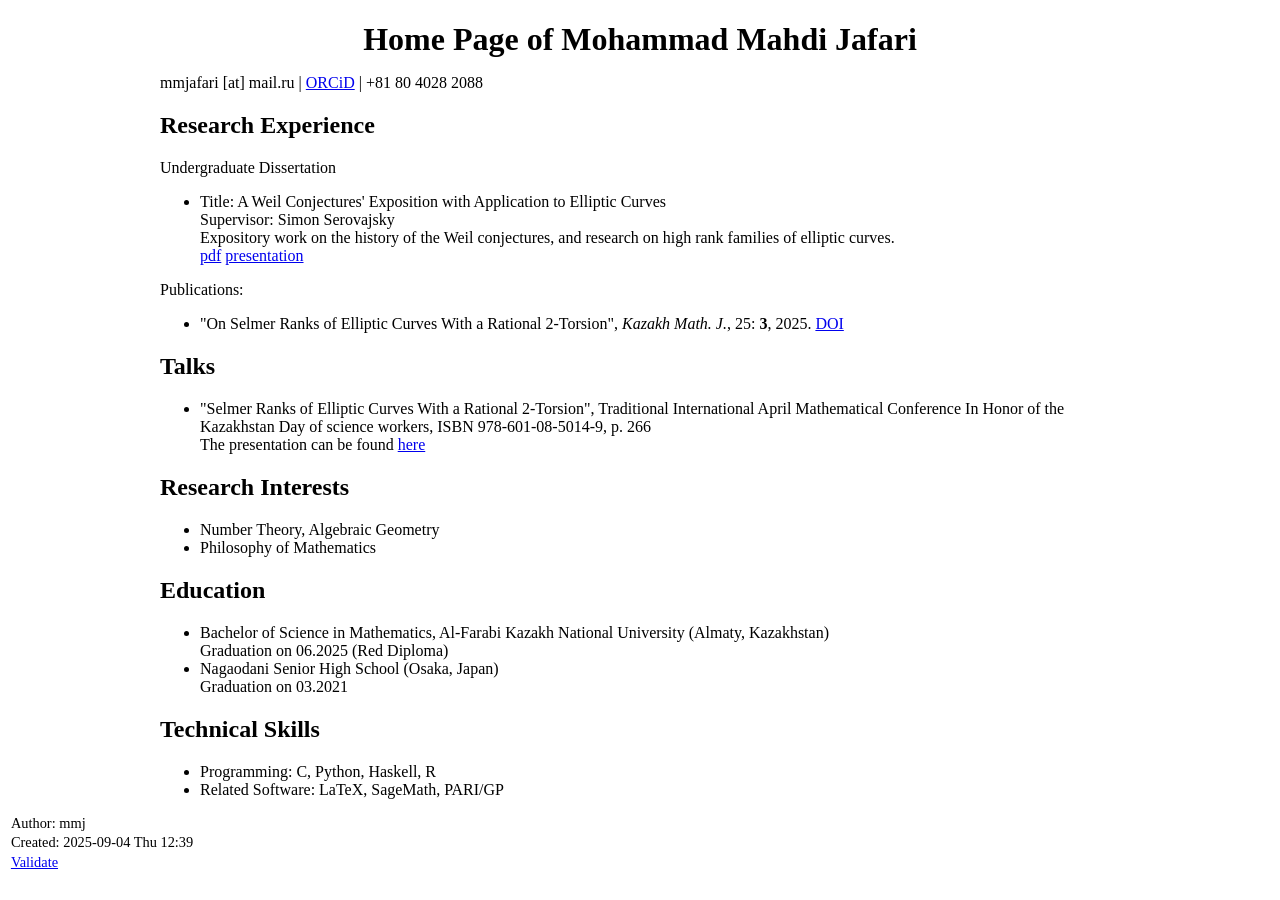
<file: index.html>
<?xml version="1.0" encoding="utf-8"?>
<!DOCTYPE html PUBLIC "-//W3C//DTD XHTML 1.0 Strict//EN"
"http://www.w3.org/TR/xhtml1/DTD/xhtml1-strict.dtd">
<html xmlns="http://www.w3.org/1999/xhtml" lang="en" xml:lang="en">
<head>
<!-- 2025-09-04 Thu 12:39 -->
<meta http-equiv="Content-Type" content="text/html;charset=utf-8" />
<meta name="viewport" content="width=device-width, initial-scale=1" />
<title>Home Page of Mohammad Mahdi Jafari</title>
<meta name="author" content="mmj" />
<meta name="generator" content="Org Mode" />
<style type="text/css">
  #content { max-width: 60em; margin: auto; }
  .title  { text-align: center;
             margin-bottom: .2em; }
  .subtitle { text-align: center;
              font-size: medium;
              font-weight: bold;
              margin-top:0; }
  .todo   { font-family: monospace; color: red; }
  .done   { font-family: monospace; color: green; }
  .priority { font-family: monospace; color: orange; }
  .tag    { background-color: #eee; font-family: monospace;
            padding: 2px; font-size: 80%; font-weight: normal; }
  .timestamp { color: #bebebe; }
  .timestamp-kwd { color: #5f9ea0; }
  .org-right  { margin-left: auto; margin-right: 0px;  text-align: right; }
  .org-left   { margin-left: 0px;  margin-right: auto; text-align: left; }
  .org-center { margin-left: auto; margin-right: auto; text-align: center; }
  .underline { text-decoration: underline; }
  #postamble p, #preamble p { font-size: 90%; margin: .2em; }
  p.verse { margin-left: 3%; }
  pre {
    border: 1px solid #e6e6e6;
    border-radius: 3px;
    background-color: #f2f2f2;
    padding: 8pt;
    font-family: monospace;
    overflow: auto;
    margin: 1.2em;
  }
  pre.src {
    position: relative;
    overflow: auto;
  }
  pre.src:before {
    display: none;
    position: absolute;
    top: -8px;
    right: 12px;
    padding: 3px;
    color: #555;
    background-color: #f2f2f299;
  }
  pre.src:hover:before { display: inline; margin-top: 14px;}
  /* Languages per Org manual */
  pre.src-asymptote:before { content: 'Asymptote'; }
  pre.src-awk:before { content: 'Awk'; }
  pre.src-authinfo::before { content: 'Authinfo'; }
  pre.src-C:before { content: 'C'; }
  /* pre.src-C++ doesn't work in CSS */
  pre.src-clojure:before { content: 'Clojure'; }
  pre.src-css:before { content: 'CSS'; }
  pre.src-D:before { content: 'D'; }
  pre.src-ditaa:before { content: 'ditaa'; }
  pre.src-dot:before { content: 'Graphviz'; }
  pre.src-calc:before { content: 'Emacs Calc'; }
  pre.src-emacs-lisp:before { content: 'Emacs Lisp'; }
  pre.src-fortran:before { content: 'Fortran'; }
  pre.src-gnuplot:before { content: 'gnuplot'; }
  pre.src-haskell:before { content: 'Haskell'; }
  pre.src-hledger:before { content: 'hledger'; }
  pre.src-java:before { content: 'Java'; }
  pre.src-js:before { content: 'Javascript'; }
  pre.src-latex:before { content: 'LaTeX'; }
  pre.src-ledger:before { content: 'Ledger'; }
  pre.src-lisp:before { content: 'Lisp'; }
  pre.src-lilypond:before { content: 'Lilypond'; }
  pre.src-lua:before { content: 'Lua'; }
  pre.src-matlab:before { content: 'MATLAB'; }
  pre.src-mscgen:before { content: 'Mscgen'; }
  pre.src-ocaml:before { content: 'Objective Caml'; }
  pre.src-octave:before { content: 'Octave'; }
  pre.src-org:before { content: 'Org mode'; }
  pre.src-oz:before { content: 'OZ'; }
  pre.src-plantuml:before { content: 'Plantuml'; }
  pre.src-processing:before { content: 'Processing.js'; }
  pre.src-python:before { content: 'Python'; }
  pre.src-R:before { content: 'R'; }
  pre.src-ruby:before { content: 'Ruby'; }
  pre.src-sass:before { content: 'Sass'; }
  pre.src-scheme:before { content: 'Scheme'; }
  pre.src-screen:before { content: 'Gnu Screen'; }
  pre.src-sed:before { content: 'Sed'; }
  pre.src-sh:before { content: 'shell'; }
  pre.src-sql:before { content: 'SQL'; }
  pre.src-sqlite:before { content: 'SQLite'; }
  /* additional languages in org.el's org-babel-load-languages alist */
  pre.src-forth:before { content: 'Forth'; }
  pre.src-io:before { content: 'IO'; }
  pre.src-J:before { content: 'J'; }
  pre.src-makefile:before { content: 'Makefile'; }
  pre.src-maxima:before { content: 'Maxima'; }
  pre.src-perl:before { content: 'Perl'; }
  pre.src-picolisp:before { content: 'Pico Lisp'; }
  pre.src-scala:before { content: 'Scala'; }
  pre.src-shell:before { content: 'Shell Script'; }
  pre.src-ebnf2ps:before { content: 'ebfn2ps'; }
  /* additional language identifiers per "defun org-babel-execute"
       in ob-*.el */
  pre.src-cpp:before  { content: 'C++'; }
  pre.src-abc:before  { content: 'ABC'; }
  pre.src-coq:before  { content: 'Coq'; }
  pre.src-groovy:before  { content: 'Groovy'; }
  /* additional language identifiers from org-babel-shell-names in
     ob-shell.el: ob-shell is the only babel language using a lambda to put
     the execution function name together. */
  pre.src-bash:before  { content: 'bash'; }
  pre.src-csh:before  { content: 'csh'; }
  pre.src-ash:before  { content: 'ash'; }
  pre.src-dash:before  { content: 'dash'; }
  pre.src-ksh:before  { content: 'ksh'; }
  pre.src-mksh:before  { content: 'mksh'; }
  pre.src-posh:before  { content: 'posh'; }
  /* Additional Emacs modes also supported by the LaTeX listings package */
  pre.src-ada:before { content: 'Ada'; }
  pre.src-asm:before { content: 'Assembler'; }
  pre.src-caml:before { content: 'Caml'; }
  pre.src-delphi:before { content: 'Delphi'; }
  pre.src-html:before { content: 'HTML'; }
  pre.src-idl:before { content: 'IDL'; }
  pre.src-mercury:before { content: 'Mercury'; }
  pre.src-metapost:before { content: 'MetaPost'; }
  pre.src-modula-2:before { content: 'Modula-2'; }
  pre.src-pascal:before { content: 'Pascal'; }
  pre.src-ps:before { content: 'PostScript'; }
  pre.src-prolog:before { content: 'Prolog'; }
  pre.src-simula:before { content: 'Simula'; }
  pre.src-tcl:before { content: 'tcl'; }
  pre.src-tex:before { content: 'TeX'; }
  pre.src-plain-tex:before { content: 'Plain TeX'; }
  pre.src-verilog:before { content: 'Verilog'; }
  pre.src-vhdl:before { content: 'VHDL'; }
  pre.src-xml:before { content: 'XML'; }
  pre.src-nxml:before { content: 'XML'; }
  /* add a generic configuration mode; LaTeX export needs an additional
     (add-to-list 'org-latex-listings-langs '(conf " ")) in .emacs */
  pre.src-conf:before { content: 'Configuration File'; }

  table { border-collapse:collapse; }
  caption.t-above { caption-side: top; }
  caption.t-bottom { caption-side: bottom; }
  td, th { vertical-align:top;  }
  th.org-right  { text-align: center;  }
  th.org-left   { text-align: center;   }
  th.org-center { text-align: center; }
  td.org-right  { text-align: right;  }
  td.org-left   { text-align: left;   }
  td.org-center { text-align: center; }
  dt { font-weight: bold; }
  .footpara { display: inline; }
  .footdef  { margin-bottom: 1em; }
  .figure { padding: 1em; }
  .figure p { text-align: center; }
  .equation-container {
    display: table;
    text-align: center;
    width: 100%;
  }
  .equation {
    vertical-align: middle;
  }
  .equation-label {
    display: table-cell;
    text-align: right;
    vertical-align: middle;
  }
  .inlinetask {
    padding: 10px;
    border: 2px solid gray;
    margin: 10px;
    background: #ffffcc;
  }
  #org-div-home-and-up
   { text-align: right; font-size: 70%; white-space: nowrap; }
  textarea { overflow-x: auto; }
  .linenr { font-size: smaller }
  .code-highlighted { background-color: #ffff00; }
  .org-info-js_info-navigation { border-style: none; }
  #org-info-js_console-label
    { font-size: 10px; font-weight: bold; white-space: nowrap; }
  .org-info-js_search-highlight
    { background-color: #ffff00; color: #000000; font-weight: bold; }
  .org-svg { }
</style>
</head>
<body>
<div id="content" class="content">
<h1 class="title">Home Page of Mohammad Mahdi Jafari</h1>

<p>
mmjafari [at] mail.ru | <a href="https://orcid.org/0009-0006-3705-9235">ORCiD</a> | +81 80 4028 2088
</p>
<div id="outline-container-org4ad3c57" class="outline-2">
<h2 id="org4ad3c57">Research Experience</h2>
<div class="outline-text-2" id="text-org4ad3c57">
<p>
Undergraduate Dissertation
</p>
<ul class="org-ul">
<li>Title: A Weil Conjectures' Exposition with Application to Elliptic Curves <br />
Supervisor: Simon Serovajsky <br />
Expository work on the history of the Weil conjectures, and research on high rank families of elliptic curves. <br />
<a href="./works/undergrad_thess.pdf">pdf</a> <a href="./works/Pres_defense.pdf">presentation</a></li>
</ul>

<p>
Publications:
</p>
<ul class="org-ul">
<li>"On Selmer Ranks of Elliptic Curves With a Rational 2-Torsion", <i>Kazakh Math. J.</i>, 25: <b>3</b>, 2025. <a href="https://doi.org/10.70474/sqw8ys05">DOI</a></li>
</ul>
</div>
</div>
<div id="outline-container-orga55ffed" class="outline-2">
<h2 id="orga55ffed">Talks</h2>
<div class="outline-text-2" id="text-orga55ffed">
<ul class="org-ul">
<li>"Selmer Ranks of Elliptic Curves With a Rational 2-Torsion", Traditional International
April Mathematical Conference In Honor of the Kazakhstan Day of science workers,
ISBN 978-601-08-5014-9, p. 266 <br />
The presentation can be found <a href="./works/Pres_Apr25.pdf">here</a></li>
</ul>
</div>
</div>
<div id="outline-container-org2ba279d" class="outline-2">
<h2 id="org2ba279d">Research Interests</h2>
<div class="outline-text-2" id="text-org2ba279d">
<ul class="org-ul">
<li>Number Theory, Algebraic Geometry</li>
<li>Philosophy of Mathematics</li>
</ul>
</div>
</div>
<div id="outline-container-orgee1d8dc" class="outline-2">
<h2 id="orgee1d8dc">Education</h2>
<div class="outline-text-2" id="text-orgee1d8dc">
<ul class="org-ul">
<li>Bachelor of Science in Mathematics, Al-Farabi Kazakh National University (Almaty, Kazakhstan) <br />
Graduation on 06.2025 (Red Diploma)</li>
<li>Nagaodani Senior High School (Osaka, Japan) <br />
Graduation on 03.2021</li>
</ul>
</div>
</div>
<div id="outline-container-org9cf01af" class="outline-2">
<h2 id="org9cf01af">Technical Skills</h2>
<div class="outline-text-2" id="text-org9cf01af">
<ul class="org-ul">
<li>Programming: C, Python, Haskell, R</li>
<li>Related Software: LaTeX, SageMath, PARI/GP</li>
</ul>
</div>
</div>
</div>
<div id="postamble" class="status">
<p class="author">Author: mmj</p>
<p class="date">Created: 2025-09-04 Thu 12:39</p>
<p class="validation"><a href="https://validator.w3.org/check?uri=referer">Validate</a></p>
</div>
</body>
</html>
</file>
